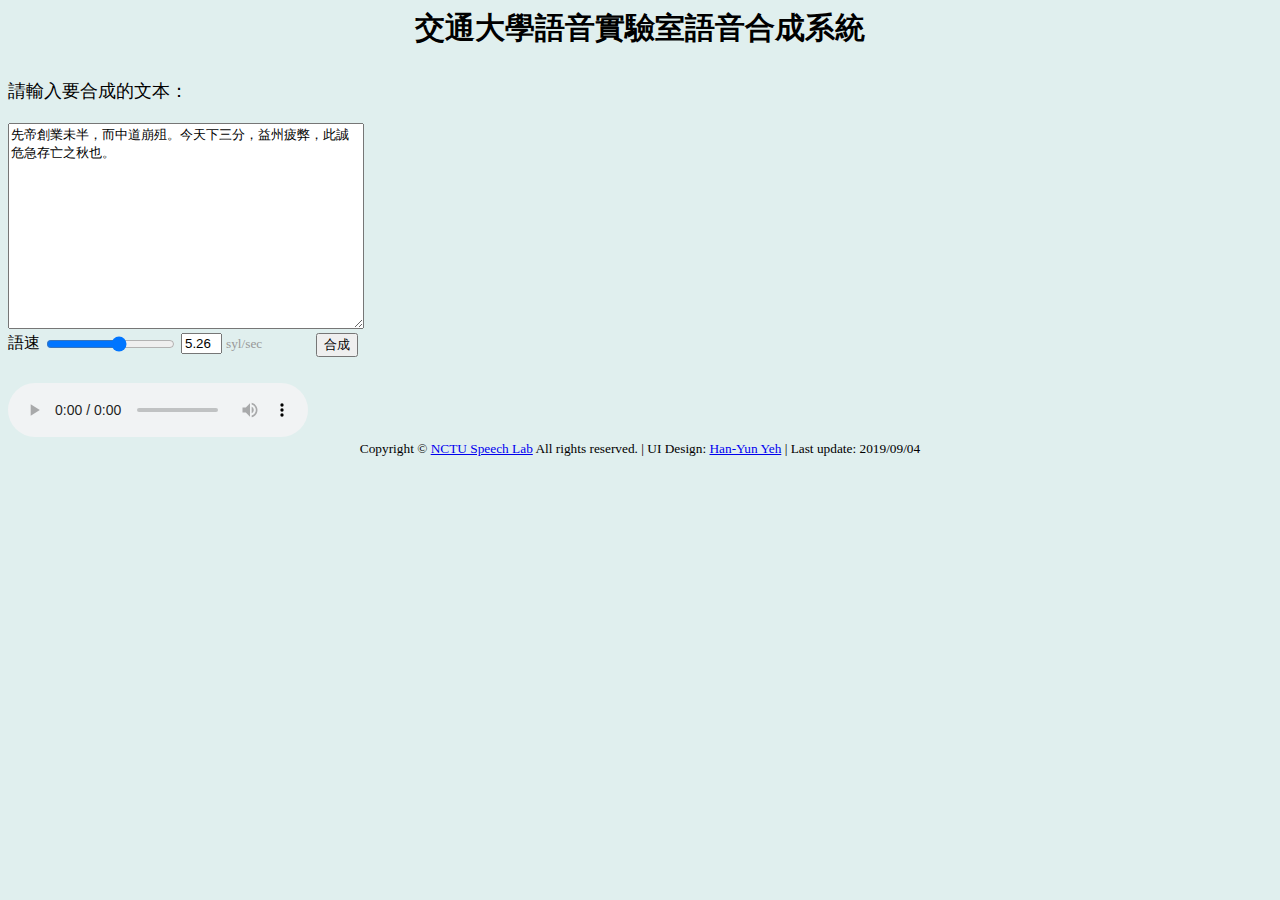
<file: index.html>
<!DOCTYPE html>
<html>
<head>
    <meta charset="utf-8">
    <meta name="viewport" content="width=device-width">
    <title>交通大學語音合成系統</title>
    <link rel="stylesheet" type="text/css" href="style.css">
    <script type="text/javascript">
        function synthesis(){
            playBtn = document.getElementById('btn_syn');
            audio = document.getElementById('audio');
            
            playBtn.innerText = "準備中";
            playBtn.disabled = true;
            text = document.getElementById('tts-text').value;
            sr = document.getElementById('tts-sr').value;
            param = {
                "text":text,
                "SR": sr
            }
            url="http://sl78.speech.cm.nctu.edu.tw:5000/tts";
            fetch(url, {
                method: "POST",
                headers: {
                        'Content-Type': 'application/json'
                      },
                body: JSON.stringify(param)
            }).then(function(res) {
                return res.blob();
                })
              .then(function(blob) {
                playBtn.innerText="合成";
                blob = new Blob([blob], {type: 'audio/wav'});
                burl = URL.createObjectURL(blob);
                audio.src = burl;
                audio.load();
                audio.play();
                return blob;
                })
              .then(function(json) {
                console.log(json);
                });
            
            playBtn.disabled = false;
        }
        function update_val(val){
            document.getElementById('tts-sr').value = val;
        }
        function update_bar(val){
            // not yet
            document.getElementById('tts-rng').value = val;
        }
    </script>
</head>
<body>
    <div>
        <div class="title">
            <span>交通大學語音實驗室語音合成系統</span>
        </div>
        <div class="demo_title">    
            <span>請輸入要合成的文本：</span>
        </div>
        <div class="demo_box">
            <textarea maxlength="200" class="tts-textarea" id="tts-text">先帝創業未半，而中道崩殂。今天下三分，益州疲弊，此誠危急存亡之秋也。</textarea>
        </div>
        <div class="demo_control">
            <label>語速 </label>
            <input class="rng" id="tts-rng" type="range" min="3.3333" max="6.6667" step="0.03" value="5.26" onchange="update_val(this.value)">
            <input class="rng_text" id="tts-sr" maxlength=4 value="5.26" size="2" onchange="update_bar(this.value)"></input>
            <sub> syl/sec</sub>
            <button onclick='synthesis()' id="btn_syn">合成</button>
        </div>
        <div class=demo_audio">
            <audio controls="controls" preload="none" id="audio">
            </audio>
        </div>
    </div>
    <footer>
        <small>
            Copyright © 
            <a rel="noopener" target="_blank" href="https://sites.google.com/site/nctusplab/home"> NCTU Speech Lab</a>
            All rights reserved. |
            UI Design: 
            <a rel="noopener" target="_blank" href="https://www.linkedin.com/in/han-yun-yeh-02b42b143/">Han-Yun Yeh</a> |
            Last update: 2019/09/04
        </small>
            
    </footer>

</body>
</html>
</file>
<file: style.css>
body {
    font-family: Microsoft JhengHei;
    background: #E0EFEE;
}
.title {
    font-size: 30px;
    font-weight: bold;
    text-align: center;
    color: #000;
    margin-bottom: 30px;
}
.demo_title {
    font-size: 18px;
    color: #000;
    margin-bottom: 20px;
}
.demo_box textarea{
    width: 350px;
    height: 200px; 
}
.demo_control {
    width: 350px;
    vertical-align:middle;
    display: tabel-cell;
    height: 50px;
}
.demo_control label{
    vertical-align: middle;
}
.demo_control sub{
    color: #999;
    vertical-align: middle;
}
.demo_control input{
    vertical-align: middle;
}
.demo_control button{
    float: right;
}
footer{
    /*position: fixed;
    bottom:0px;
    height:50px;
    width: 99%;
    text-align: center;
    */
    display: flex;
    justify-content: center;
}
</file>
